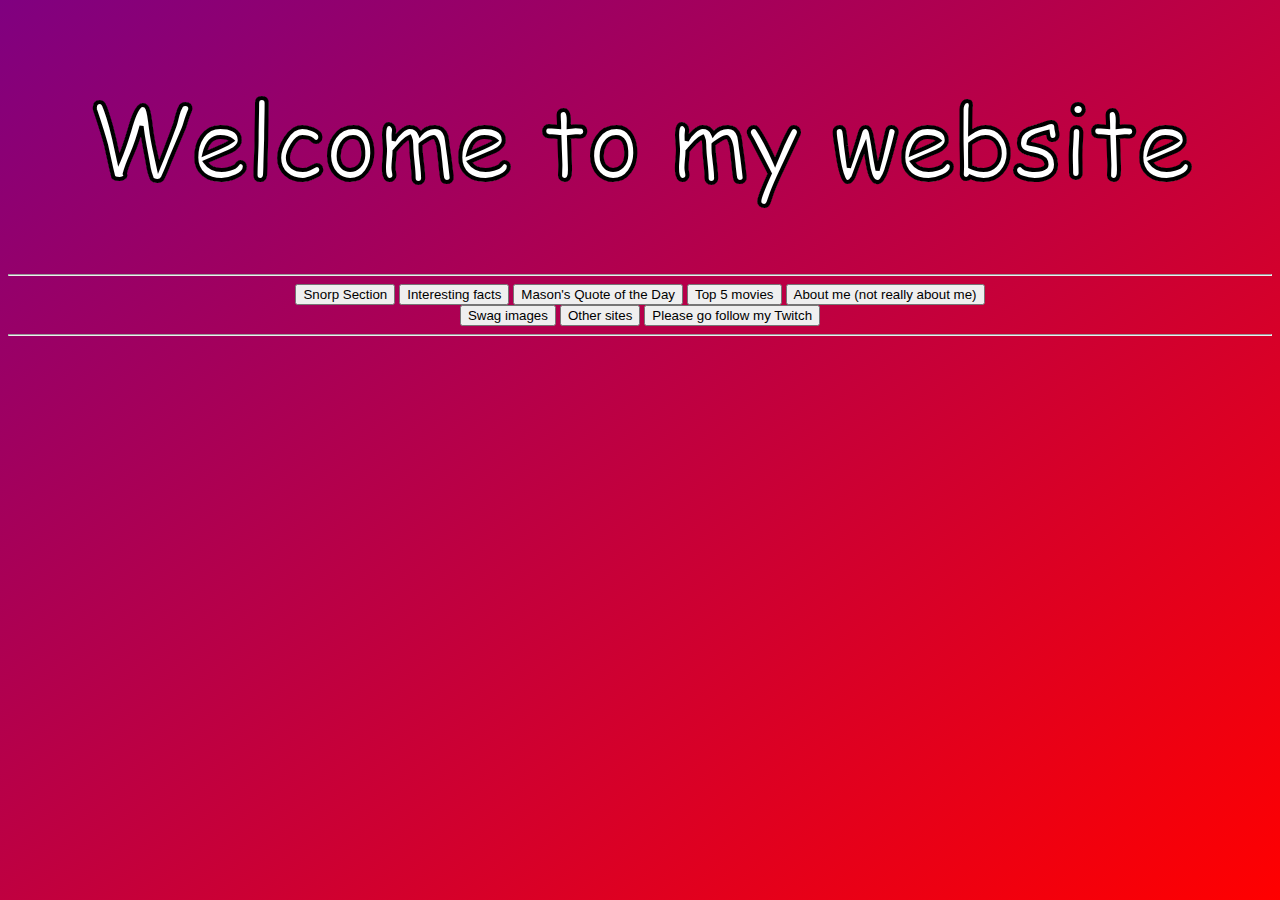
<file: index.html>
<!DOCTYPE html><head>
<link rel="stylesheet" href="style.css">
</head>

<html>
    
<title> 
        A super cool website
    </title>

    <center>

    <h1>
    Welcome to my website
    </h1>

    <hr>
		
	<div class="PageButtons">

    <a href="snorps.html"><button type="button">Snorp Section</button></a> <a href="funfacts.html"><button type="button">Interesting facts</button></a> <a href="MDQ.html"><button type="button">Mason's Quote of the Day</button></a> <a href="top5movies.html"><button type="button">Top 5 movies</button></a>
    <a href="aboutme.html"><button type="button">About me (not really about me)</button></a> <br>
    <a href="swagimages.html"><button type="button">Swag images</button></a> <a href="othersites.html"><button type="button">Other sites</button></a> <a href="https://twitch.tv/xd_flyx"><button type="button">Please go follow my Twitch</button></a>
		
	</div>

    </center>

    <hr>

    <center>

  <body>
    
    <div id="twitch-embed"></div>

    <script src="https://embed.twitch.tv/embed/v1.js"></script>

    <script type="text/javascript">
      new Twitch.Embed("twitch-embed", {
        width: 1280,
        height: 720,
        channel: "xd_flyx",
        parent: ["embed.example.com", "othersite.example.com"]
      });
    </script>
  </body>

    </center>

    </html>
</file>
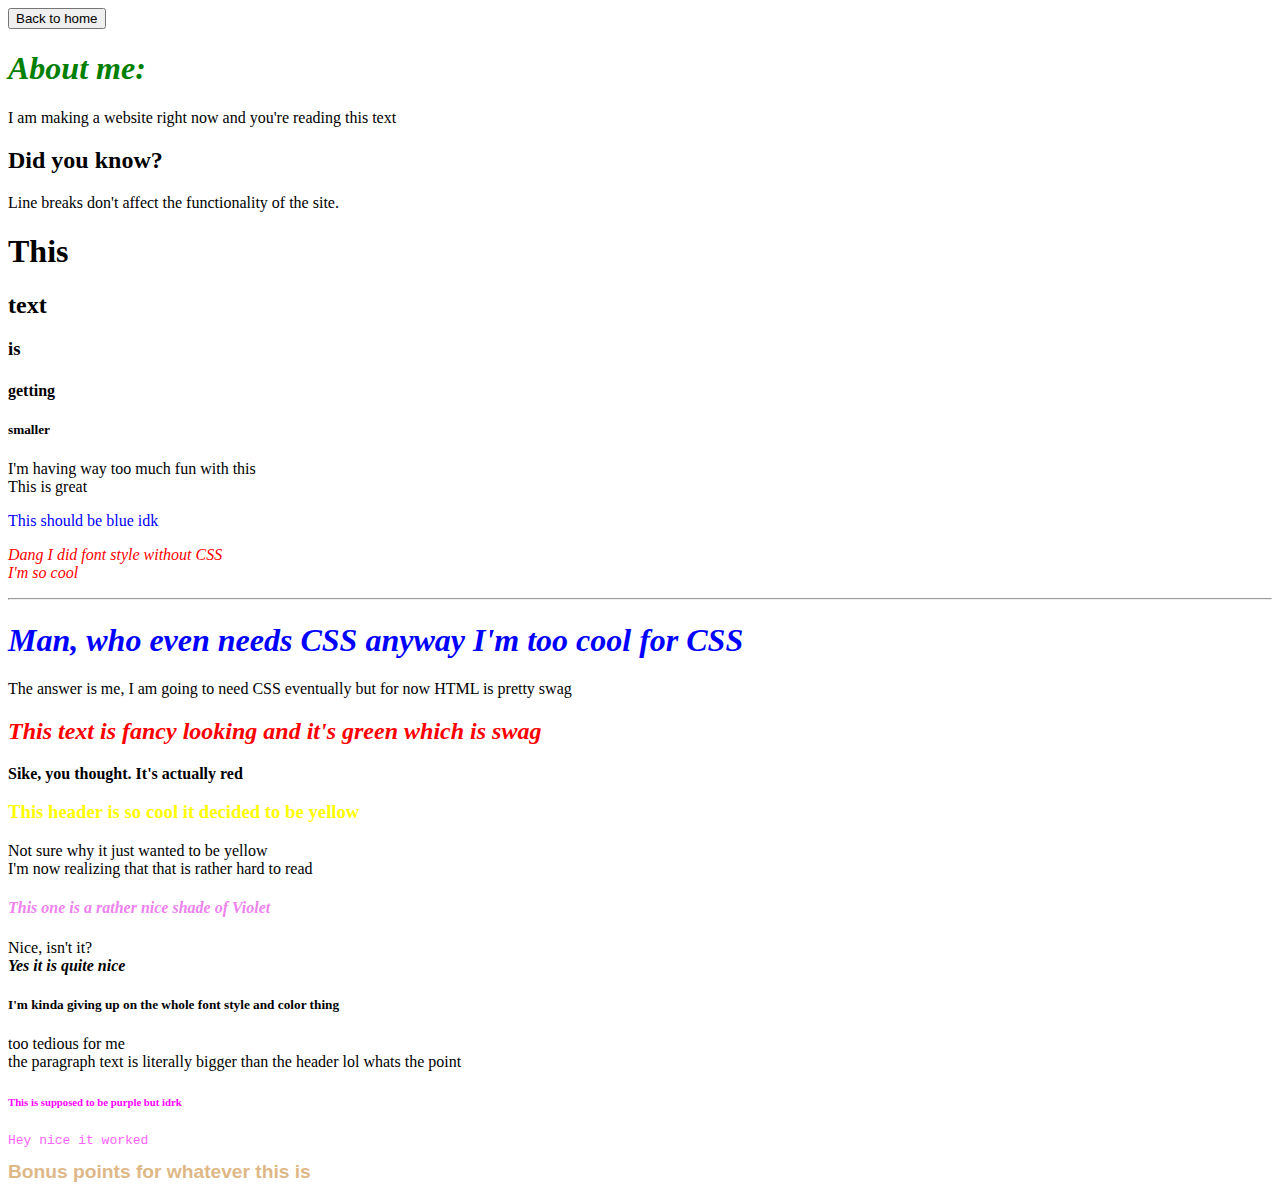
<file: aboutme.html>
<title>
    I have no idea what this is
</title>

<html>

    <a href="index.html"><button type="button">Back to home</button></a>
     <h1 style="font-style: oblique; color: green"> 
       About me:
    </h1> 

    <p>
        I am making a website right now and you're reading this text
    </p>

    <h2> 
        Did you know?
    </h2>

    <p>
        Line breaks
        don't affect
        the functionality 
        of the site.
    </p>
    
    <h1>
        This
    </h1>

    <h2>
        text
    </h2>

    <h3>
        is
    </h3>

    <h4>
        getting
    </h4>

    <h5>
        smaller
    </h5>

    <p>
        I'm having way too much fun with this <br>
        This is great
    </p>

    <p style="color:blue"> 
    This should be blue idk
    </p>

    <p style="font-style: italic; color: red">
    Dang I did font style without CSS <br>
    I'm so cool
    </p>

    <hr>

    <h1 style="color: blue; font-style: italic">
    Man, who even needs CSS anyway I'm too cool for CSS
    </h1>

    <p>
        The answer is me, I am going to need CSS eventually but for now HTML is pretty swag
    </p>

    <h2 style="font-style:oblique; color: red">
    This text is fancy looking and it's green which is swag
    </h2>

    <p>
        <b>
            Sike, you thought. It's actually red
        </b>
    </p>

    <h3 style="color: yellow">
    This header is so cool it decided to be yellow
    </h3>

    <p>
        Not sure why it just wanted to be yellow <br>
        I'm now realizing that that is rather hard to read
    </p>

    <h4 style="font-style: italic; color: violet">
    This one is a rather nice shade of Violet
    </h4>

    <p>
        Nice, isn't it? <br>
        <i><b>
        Yes it is quite nice
        </b></i>
    </p>

    <h5>
        I'm kinda giving up on the whole font style and color thing
    </h5>
    
    <p> 
        too tedious for me <br>
        the paragraph text is literally bigger than the header lol whats the point
    </p>

    <h6 style="color:rgb(255, 0, 255);">
    This is supposed to be purple but idrk
    </h6>

    <p style="font-family:monospace; color:rgb(255, 100, 255)">
    Hey nice it worked
    </p>

    <h1 style="font-family: Impact, Haettenschweiler, 'Arial Narrow Bold', sans-serif; font-size: larger; color: burlywood;">
    Bonus points for whatever this is
    </h1>
</html>
</file>
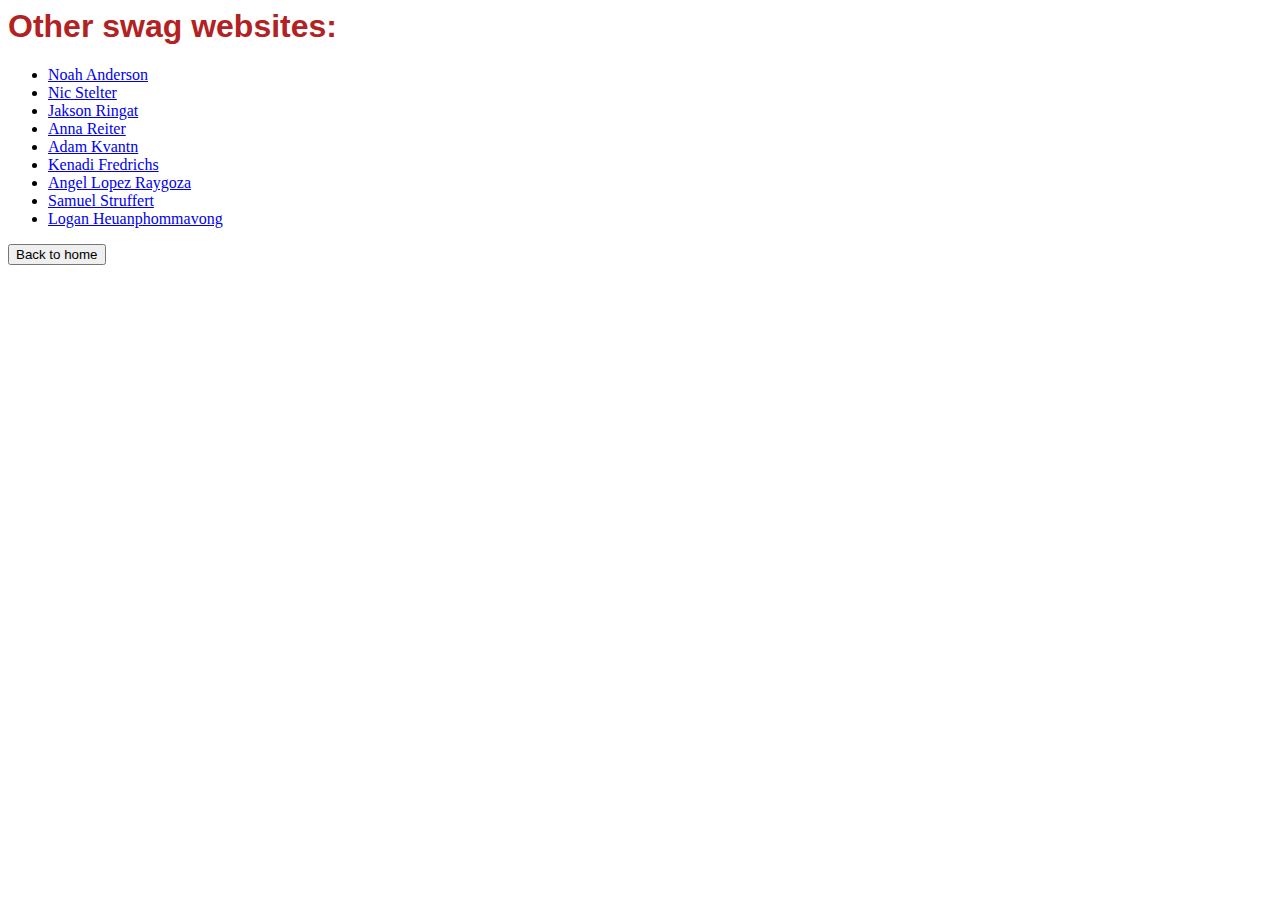
<file: othersites.html>
<title>
    Other websites
</title>

<html>
      <h1 style="font-family: Impact, Haettenschweiler, 'Arial Narrow Bold', sans-serif; color: firebrick;">
    Other swag websites:
    </h1>

    <p>
        <ul>
            <li><a href="https://noahanderson21.github.io">Noah Anderson</a></li>
            <li><a href="https://nicstelter21.github.io/">Nic Stelter</a></li>
            <li><a href="https://jaksonr21.github.io/">Jakson Ringat</a></li>
            <li><a href="https://annareiter23.github.io/">Anna Reiter</a></li>
            <li><a href="https://818597.github.io/">Adam Kvantn</a></li>
            <li><a href="https://kenadifredrichs.github.io/">Kenadi Fredrichs</a></li>
            <li><a href="https://angellopezraygoza.github.io/">Angel Lopez Raygoza</a></li>
            <li><a href="https://samuelstruffert.github.io/">Samuel Struffert</a></li>
            <li><a href="https://logan-heuanphommavong.github.io/">Logan Heuanphommavong</a></li>
        </ul>
    </p>

    <a href="index.html"><button type="button">Back to home</button></a>
</html>
</file>
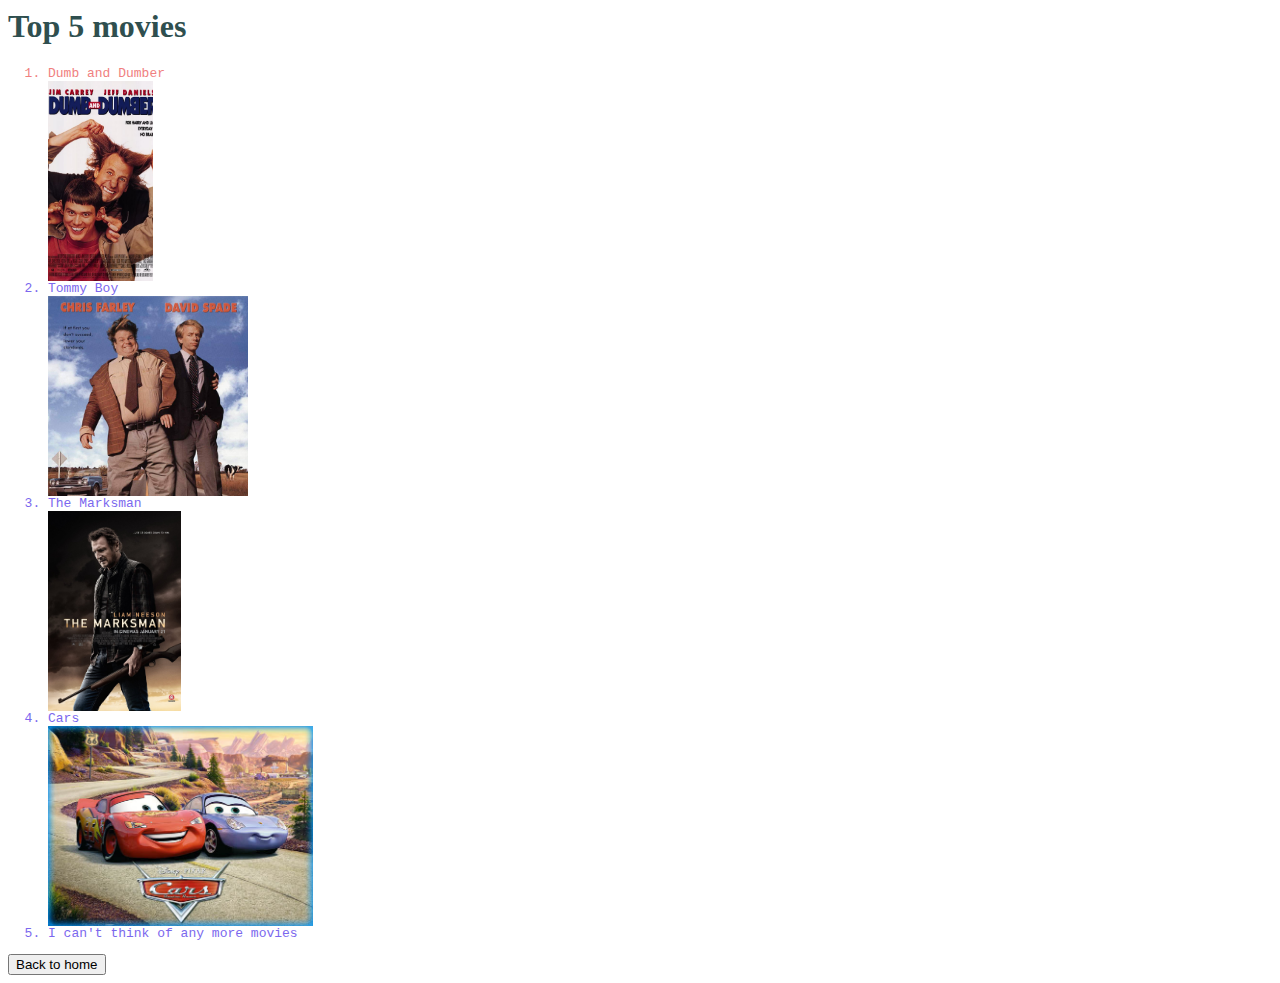
<file: top5movies.html>
<title>
    My Top 5 Movies
</title>

<html>
     <h1 style="font-family:fantasy; color: darkslategray;">
        Top 5 movies
    </h1>
    </center>
    <ol style="font-family: monospace;color:mediumslateblue">
        <li style="color:lightcoral;">Dumb and Dumber</li>
        <img src="Images/DumbAndDumber.jpg" height="200">
        <li>Tommy Boy</li>
        <img src="Images/TommyBoy.jpg" height="200">
        <li>The Marksman</li>
        <img src="Images/TheMarksman.jpg" height="200">
        <li>Cars</li>
        <img src="Images/Cars.jpg" height="200">
        <li>I can't think of any more movies</li>
    </ol>

        <a href="index.html"><button type="button">Back to home</button></a>

</html>
</file>
<file: style.css>
@font-face {
    font-family: "Comic Sans MS";
    src: url(Fonts/ComicSansMS3.ttf)
}

 h1 {
        color: white;
        -webkit-text-stroke: 1px black;
        font-size: 100px;
        font-family: "Comic Sans MS"
    }

    h2 {
        font-family: "Comic Sans MS";
    }

    p {
        font-family: "Comic Sans MS";
    }

    body {
        background-image: linear-gradient(to bottom right, purple, red);
        background-attachment: fixed;
	}

.MDQbutton {
	border: 2px black;
	
}
</file>
